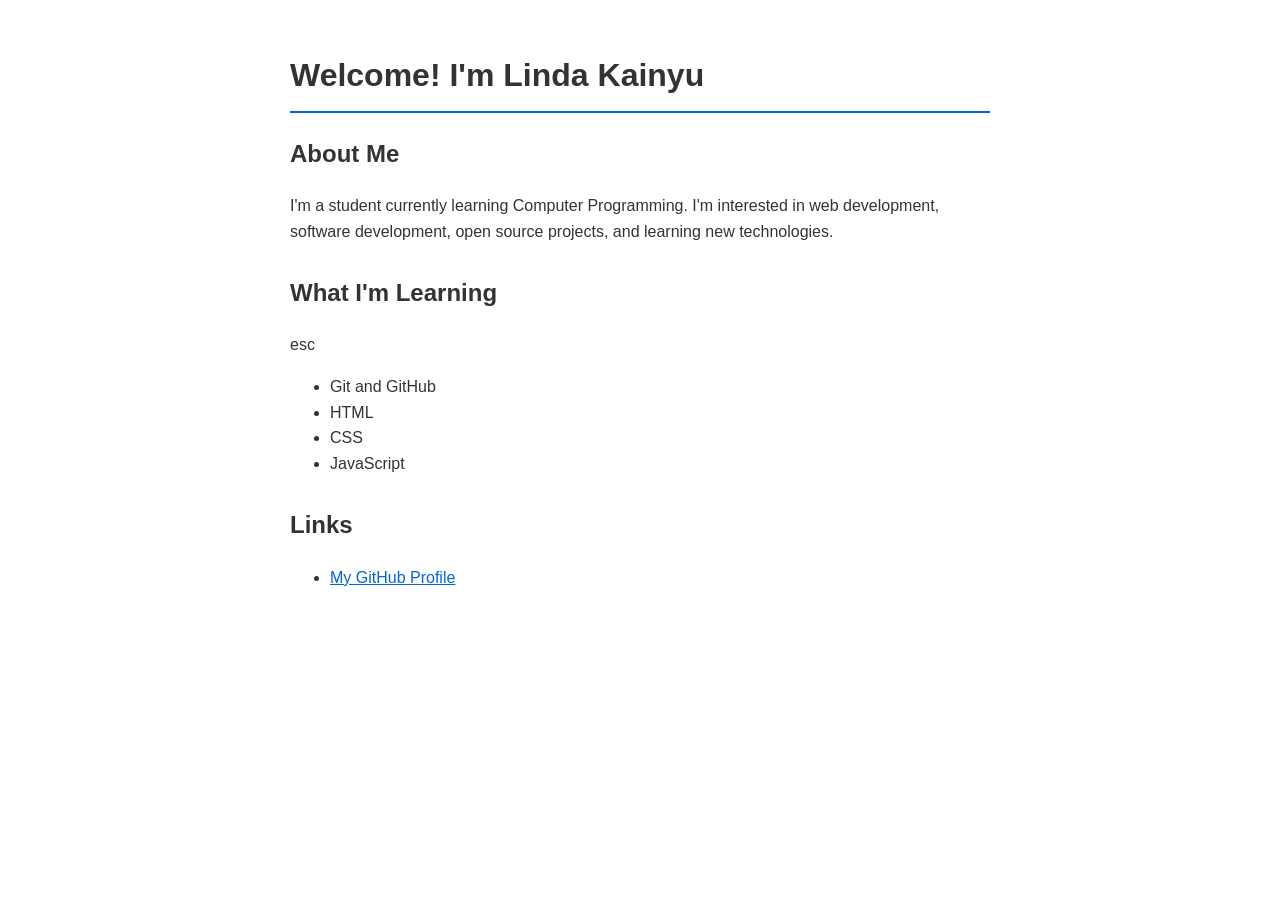
<file: index.html>
<!DOCTYPE html>
<html lang="en">
<head>
    <meta charset="UTF-8">
    <meta name="viewport" content="width=device-width, initial-scale=1.0">
    <title>Linda Kainyu - Personal Site</title>
    <style>
        body {
            font-family: Arial, sans-serif;
            max-width: 700px;
            margin: 50px auto;
            padding: 0 20px;
            line-height: 1.6;
            color: #333;
        }
        h1 {
            border-bottom: 2px solid #0366d6;
            padding-bottom: 10px;
        }
        a {
            color: #0366d6;
        }
        .section {
            margin-bottom: 30px;
        }
    </style>
</head>
<body>
    <h1>Welcome! I'm Linda Kainyu</h1>

    <div class="section">
        <h2>About Me</h2>
        <p>
            I'm a student currently learning Computer Programming.
            I'm interested in web development, software development,
            open source projects, and learning new technologies.
        </p>
    </div>

    <div class="section">
        <h2>What I'm Learning</h2>esc
        <ul>
            <li>Git and GitHub</li>
            <li>HTML</li>
            <li>CSS</li>
            <li>JavaScript</li>
        </ul>
    </div>

    <div class="section">
        <h2>Links</h2>
        <ul>
            <li>
                <a href="https://github.com/KainyuLinda" target="_blank">
                    My GitHub Profile
                </a>
            </li>
        </ul>
    </div>
</body>
</html>
</file>
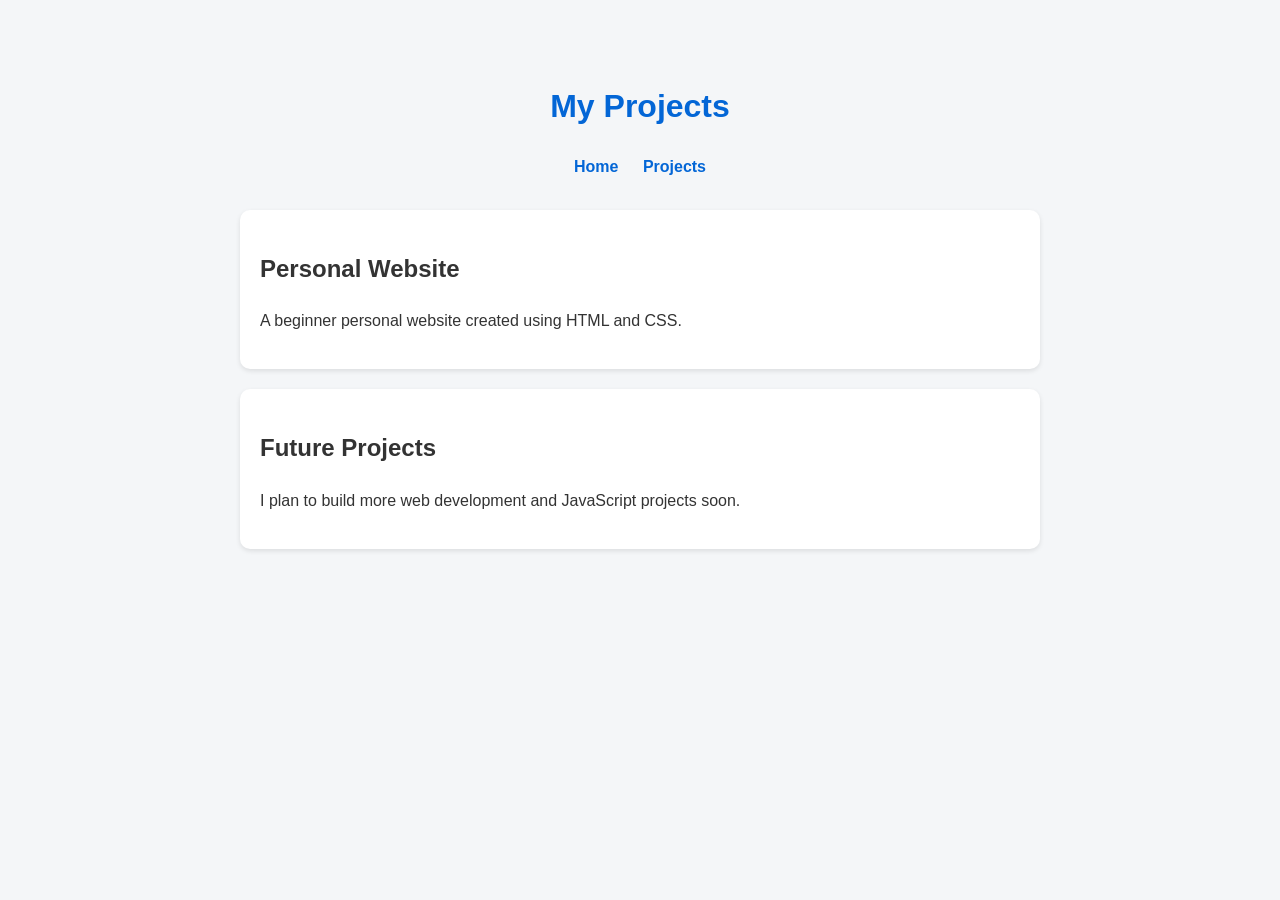
<file: projects.html>
<!DOCTYPE html>
<html lang="en">
<head>
    <meta charset="UTF-8">
    <meta name="viewport" content="width=device-width, initial-scale=1.0">
    <title>Linda Kainyu - Projects</title>

    <link rel="stylesheet" href="style.css">
</head>
<body>

    <header>
        <h1>My Projects</h1>

        <nav>
            <a href="index.html">Home</a>
            <a href="projects.html">Projects</a>
        </nav>
    </header>

    <section class="card">
        <h2>Personal Website</h2>

        <p>
            A beginner personal website created using HTML and CSS.
        </p>
    </section>

    <section class="card">
        <h2>Future Projects</h2>

        <p>
            I plan to build more web development and JavaScript projects soon.
        </p>
    </section>

</body>
</html>
</file>
<file: style.css>
body {
    font-family: Arial, sans-serif;
    background-color: #f4f6f8;
    max-width: 800px;
    margin: 40px auto;
    padding: 20px;
    line-height: 1.6;
    color: #333;
}

header {
    text-align: center;
    margin-bottom: 30px;
}

h1 {
    color: #0366d6;
}

nav {
    margin-top: 15px;
}

nav a {
    text-decoration: none;
    margin: 0 10px;
    color: #0366d6;
    font-weight: bold;
}

.card {
    background: white;
    padding: 20px;
    margin-bottom: 20px;
    border-radius: 10px;
    box-shadow: 0 2px 5px rgba(0,0,0,0.1);
}

ul {
    padding-left: 20px;
}
</file>
